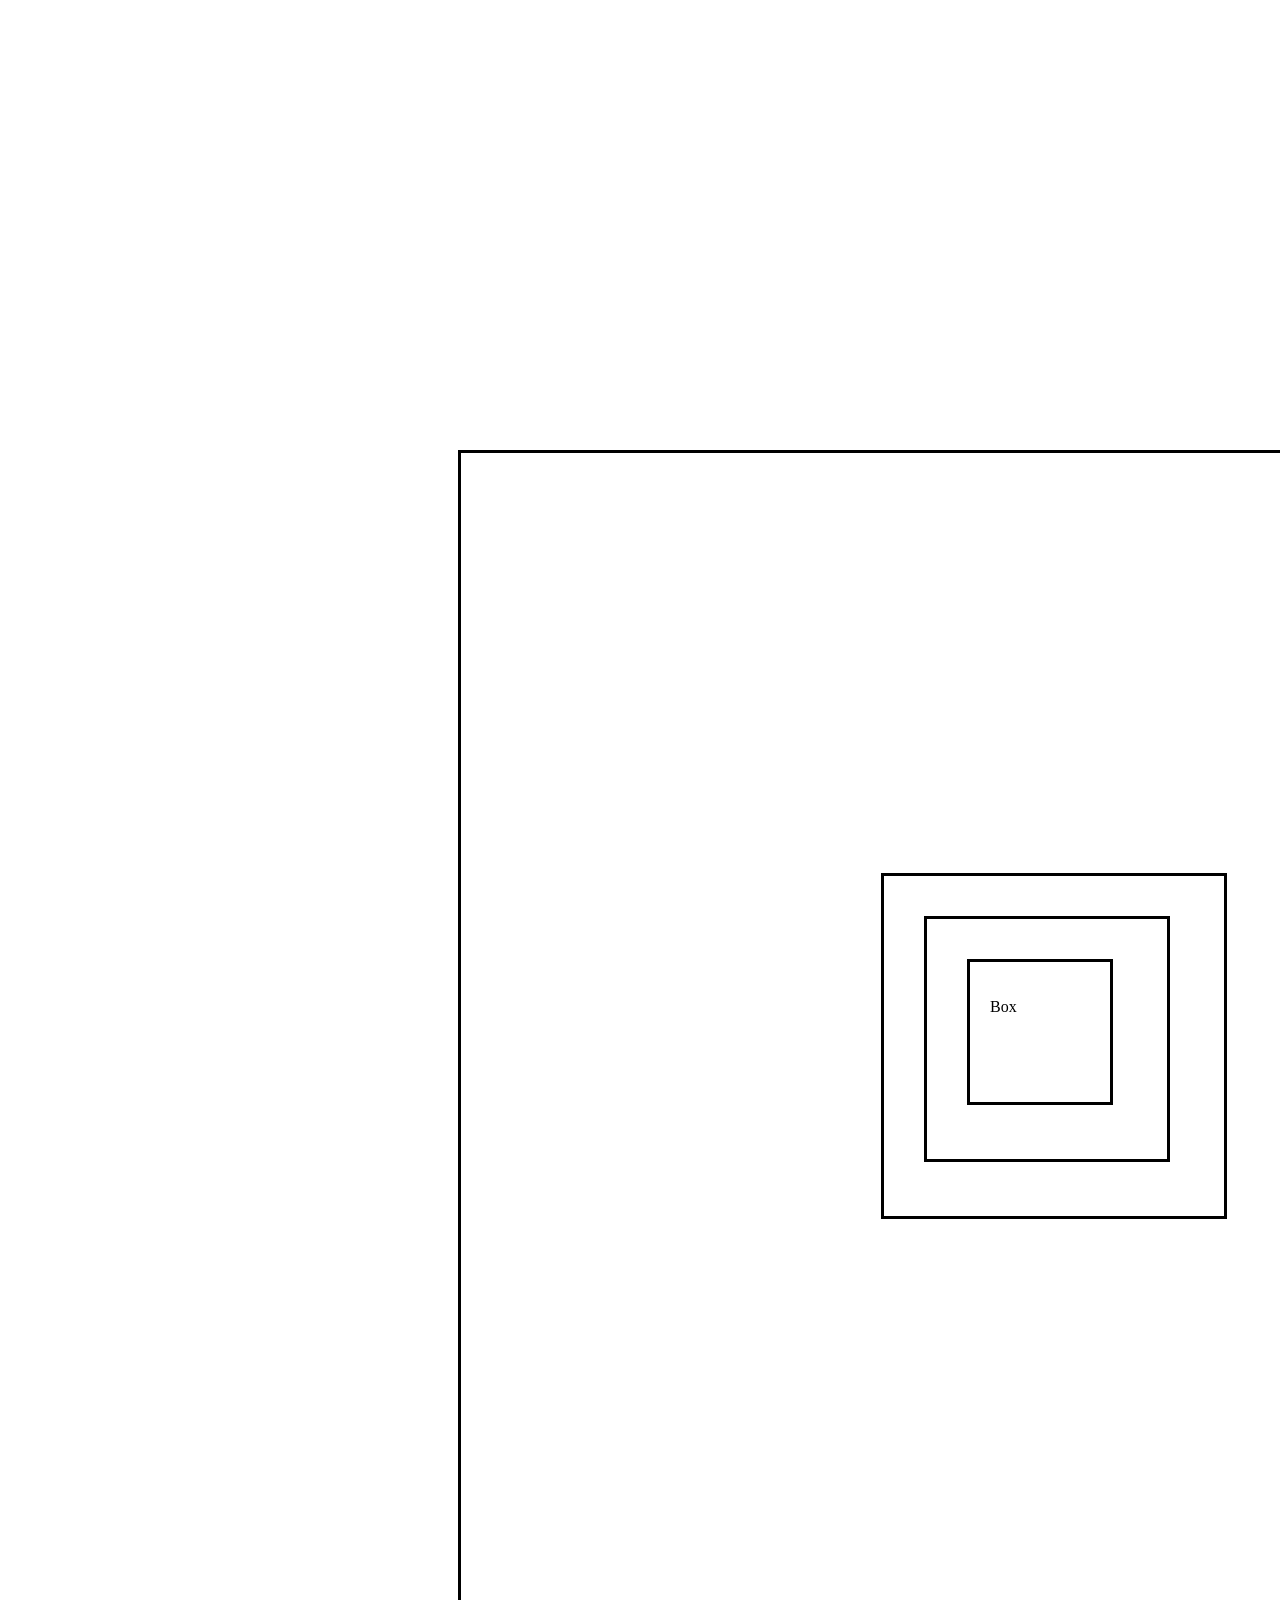
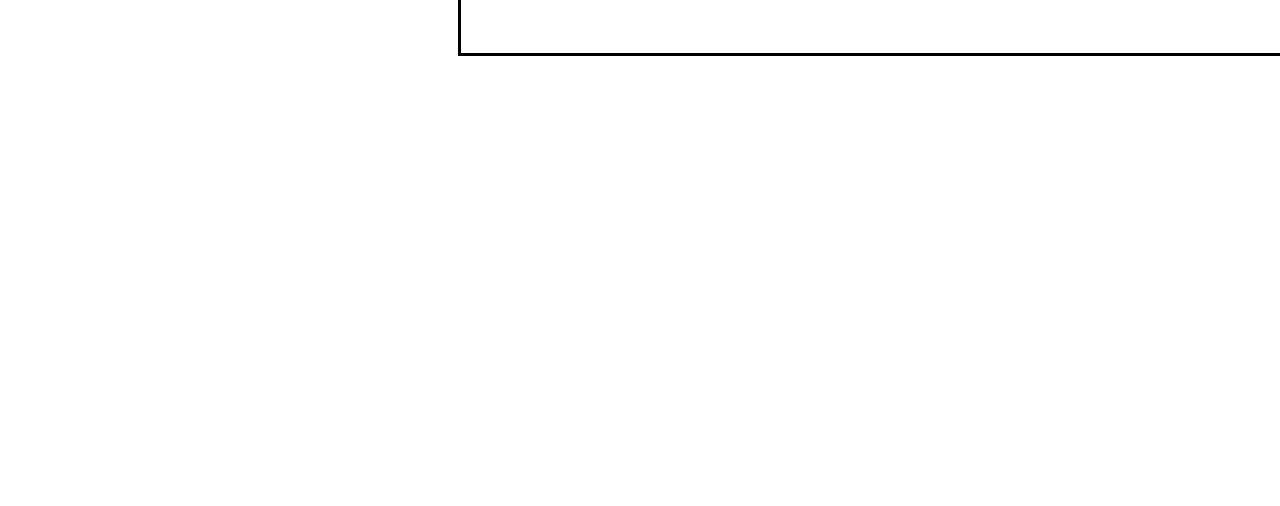
<file: box.html>
<!DOCTYPE html>
<html lang="en">
<head>
    <meta charset="UTF-8">
    <meta name="viewport" content="width=device-width, initial-scale=1.0">
    <title>Document</title>
    <style>
        #margin{
            margin: 450px;
            padding: 400px;
            width: 400px;
            height: 400px;
        }
        #padding{
            margin: 20px;
            padding: 20px;
            width: 300px;
            height: 300px;
        }
        #border{
            margin: 20px;
            padding: 20px;
            width: 200px;
            height: 200px;
        }
        #content{
            margin: 20px;
            padding: 20px;
            width: 100px;
            height: 100px;
        }
        div{
            border:solid;
        }
    </style>
</head>
<body>
    <div id="margin">
        <div id="padding">
            <div id="border">
                <div id="content">
                    <p>Box</p>
                </div>
            </div>
        </div>
    </div>
</body>
</html>
</file>
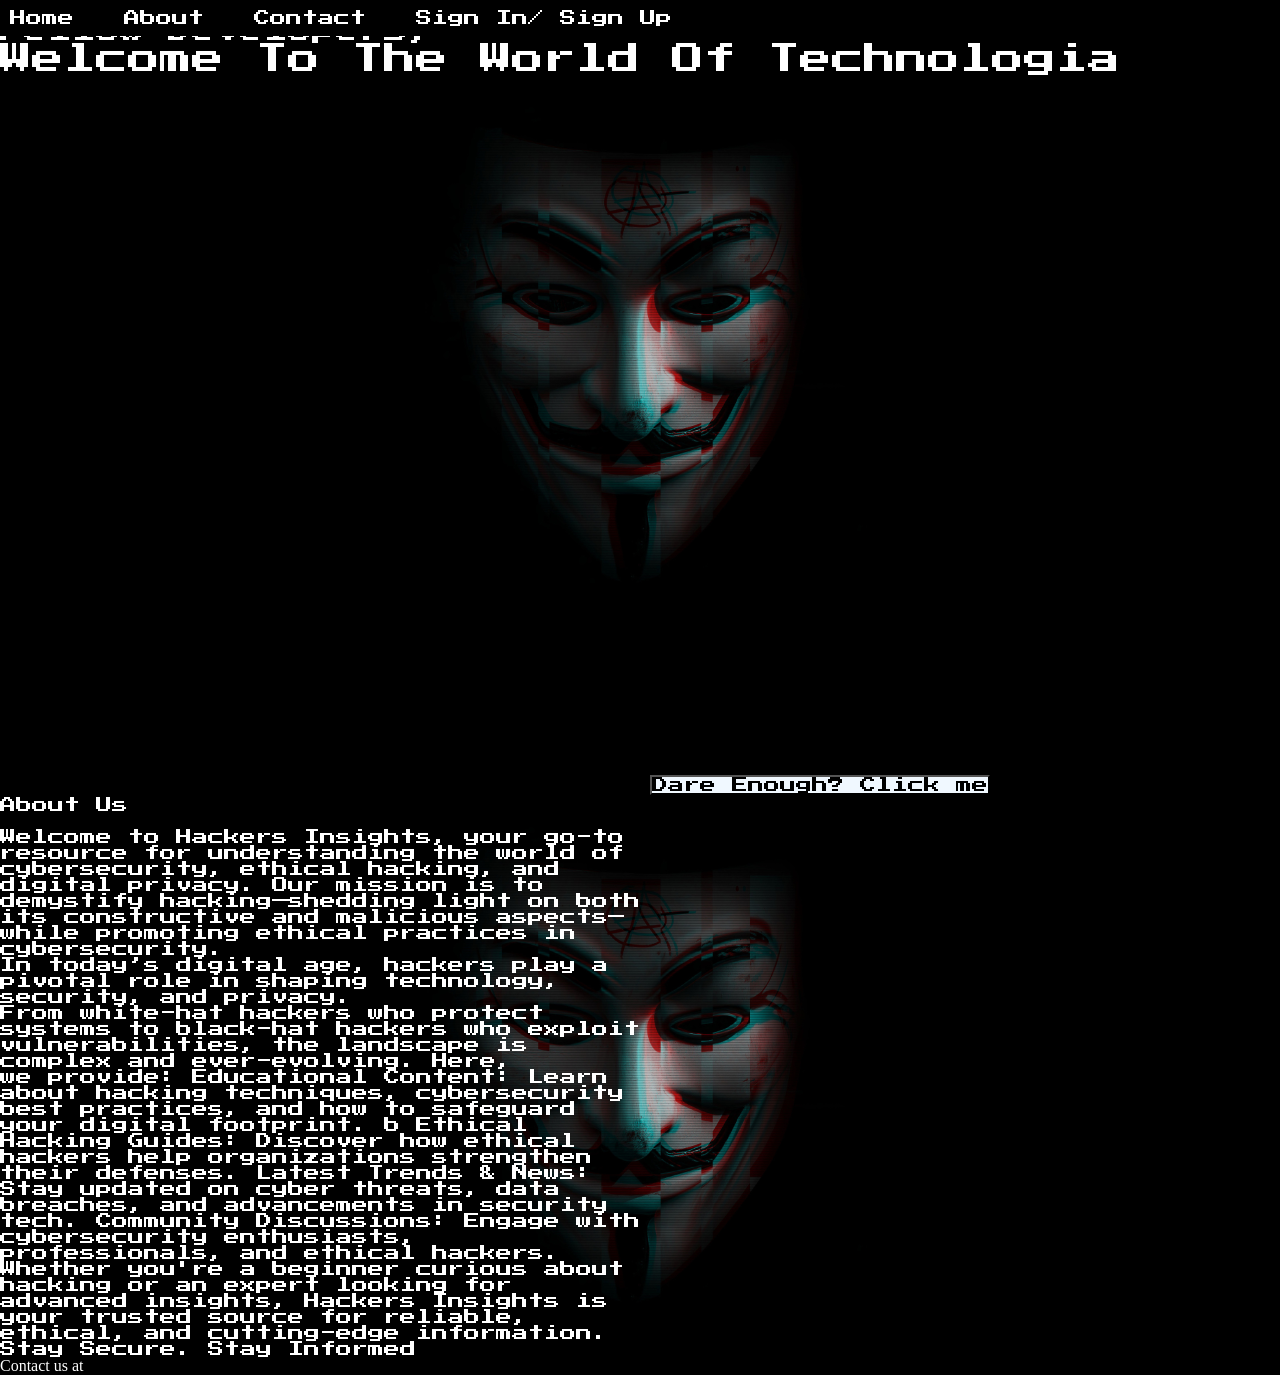
<file: index3.html>
<!DOCTYPE html>
<html lang="en">
<head>
    <meta charset="UTF-8">
    <meta name="viewport" content="width=device-width, initial-scale=1.0">
    <title>Document</title>

    <link rel="icon" href="icon.ico" type="img/ico">
    <link rel="preconnect" href="https://fonts.googleapis.com">
    <link rel="preconnect" href="https://fonts.gstatic.com" crossorigin>
    <link href="https://fonts.googleapis.com/css2?family=Poppins:ital,wght@0,100;0,200;0,300;0,400;0,500;0,600;0,700;0,800;0,900;1,100;1,200;1,300;1,400;1,500;1,600;1,700;1,800;1,900&family=Press+Start+2P&display=swap" rel="stylesheet">
    <link rel="stylesheet" href="style.css">
    <link rel="stylesheet" href="https://cdnjs.cloudflare.com/ajax/libs/font-awesome/6.4.2/css/all.min.css"
          integrity="sha512-z3gLpd7yknf1YoNbCzqRKc4qyor8gaKU1qmn+CShxbuBusANI9QpRohGBreCFkKxLhei6S9CQXFEbbKuqLg0DA=="
          crossorigin="anonymous" referrerpolicy="no-referrer"/>
</head>
<body>
   
    <nav class="navbar">
            <a href="#home"><i class="fa-solid fa-face-angry-horns" style="color: #ffffff;"></i>Home</a>
            <a href="#about"><i class="fa-solid fa-eye-evil" style="color: #f0f0f0;"></i>About</a>
            <a href="#contact">Contact</a>
            <a href="#sign">Sign In/ Sign Up</a>
    </nav>

    <div id="homeDisplay">
        <h3 class="bc">Hi,</h3>
        <h2 class="bc">Fellow Developers,</h2>
        <h1 class="bc">Welcome To The World Of Technologia</h1>
    </div>
    
    <button>Dare Enough?
        Click me 
    </button>
    <div id="about">
        <p>About Us</p>
        <br>
        <div id="insideAbout"><p>  Welcome to Hackers Insights, your go-to resource for understanding the world of cybersecurity, ethical hacking, and digital privacy. 
            
            Our mission is to demystify hacking—shedding light on both its constructive and malicious aspects—while promoting ethical practices in cybersecurity.
            
            <br>In today’s digital age, hackers play a pivotal role in shaping technology, security, and privacy. <br> From white-hat hackers who protect systems to black-hat hackers who exploit vulnerabilities, the landscape is complex and ever-evolving. Here, 
            <br> we provide:
            
            Educational Content: Learn about hacking techniques, cybersecurity best practices, and how to safeguard your digital footprint.
            
            b Ethical Hacking Guides: Discover how ethical hackers help organizations strengthen their defenses.
            
            Latest Trends & News: Stay updated on cyber threats, data breaches, and advancements in security tech.
            
            Community Discussions: Engage with cybersecurity enthusiasts, professionals, and ethical hackers.
            
            Whether you're a beginner curious about hacking or an expert looking for advanced insights, Hackers Insights is your trusted source for reliable, ethical, and cutting-edge information.
            
            Stay Secure. Stay Informed</p></div>
    </div>
    <div id="contact">
        <p style="color: white;">Contact us at</p>
    </div>


</body>
</html>
</file>
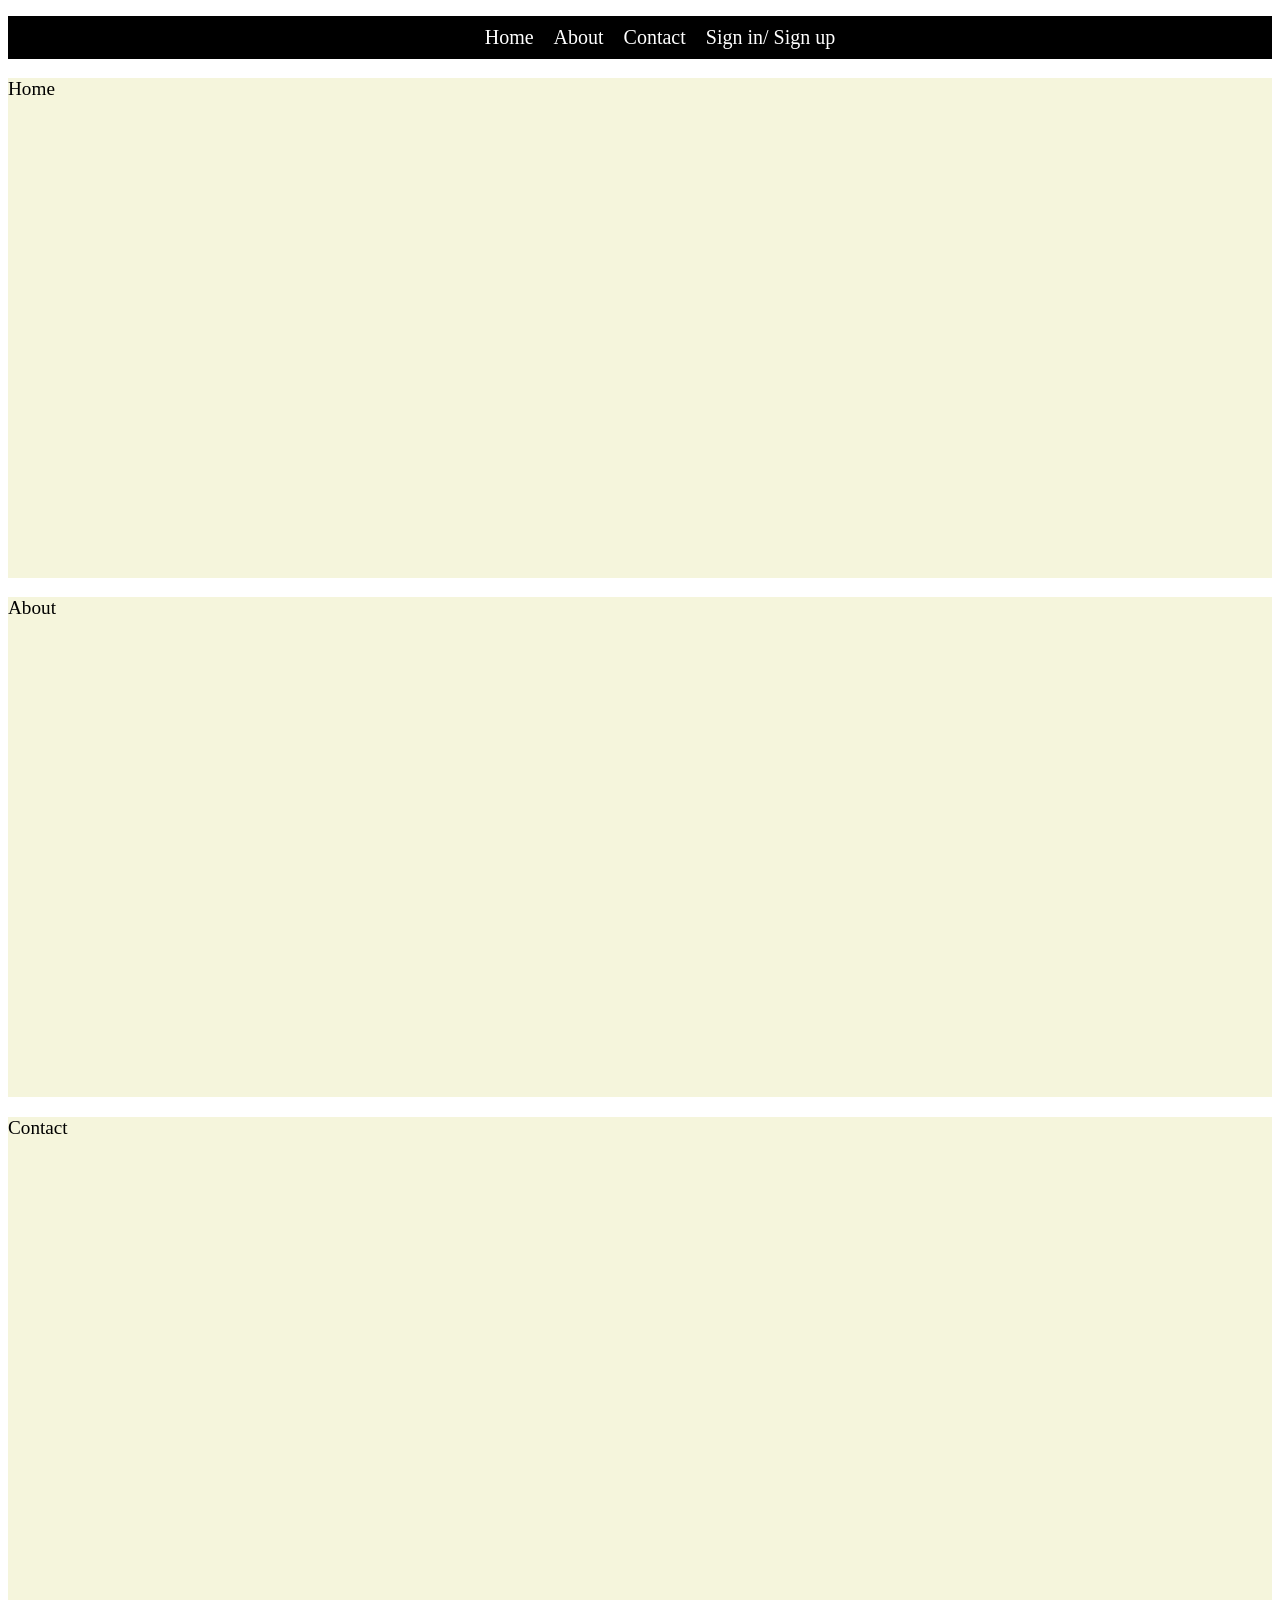
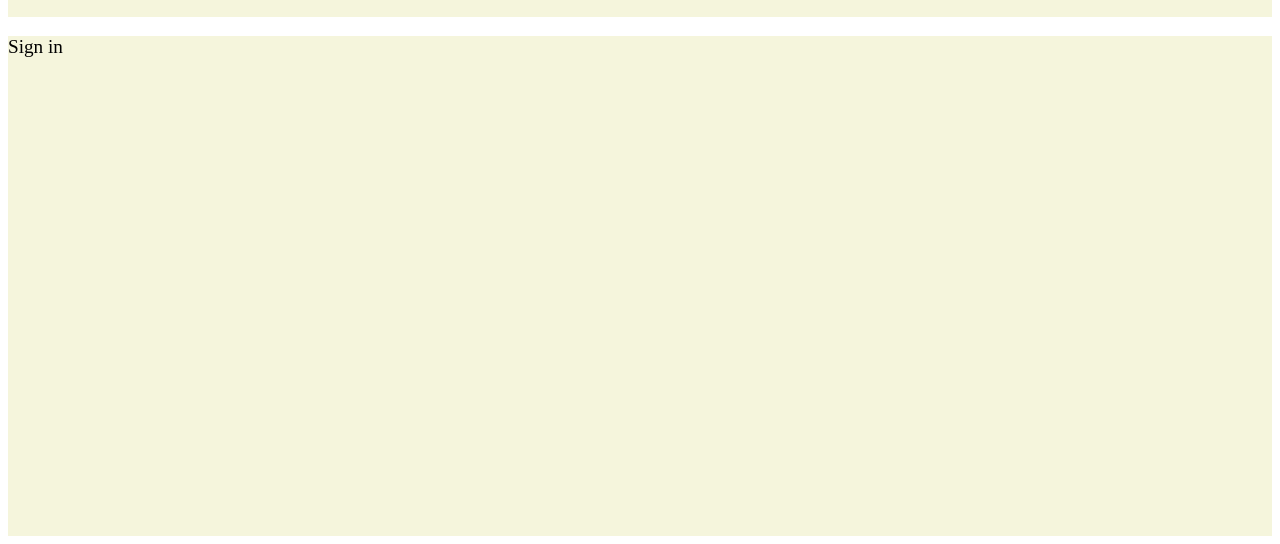
<file: task.html>
<!DOCTYPE html>
<html lang="en">
<head>
    <meta charset="UTF-8">
    <meta name="viewport" content="width=device-width, initial-scale=1.0">
    <title>Document</title>
    <style>
        *{
            background-color: white;
            scroll-behavior: smooth;
        }

        nav{
            background-color: black;
        }

        nav ul{
            justify-content: center;
            background-color: black;
            display: flex;
            flex-wrap: nowrap;
        }

        nav ul li{
            background-color: black;
            display: flex;
            padding: 10px;
        }

        nav ul li a{
            text-decoration: none;
            background-color: black;
            color: white;
            font-size: 20px;
            transition: color, font-size, 0.5s ease;
        }

        nav ul li a:hover{
            color: red;
            font-size: 23px;
        }

        div{
            height: 500px;
            width: 100%;
            background-color: beige;
        }

        p{
            background-color: beige;
            font-size: larger;
        }

        


    </style>
</head>
<body>
    <nav>
        <ul>
            <li><a href="#">Home</a></li>
            <li><a href="#about">About</a></li>
            <li><a href="#contact">Contact</a></li>
            <li><a href="#signin">Sign in/ Sign up</a></li>
        </ul>
    </nav>
    <section>
        <div id="home">
            <p>Home</p>
        </div>
        <div id="about">
            <p>About</p>
        </div>
        <div id="contact">
            <p>Contact</p>
        </div>
        <div id="signin">
            <p>Sign in</p>
        </div>
    </section>

</body>
</html>
</file>
<file: style.css>
.ab{
    border: 1px;
    border-color: brown;
    color: black;
    background-color: aquamarine;
}


.bc {
    font-family: "Press Start 2P", system-ui;
    font-weight: 400;
    font-style: normal;
    color: white;
    
}


body{
    background-color: grey;
    background-image: url("hacker.jpg");
    background-size: contain;
}


*{
    margin: 0;
    padding: 0;
}


button{
    color: #000;
    font-family: "Press Start 2P", system-ui;
    font-weight: 400;
    font-style: normal;
    background-color: aliceblue;
    margin-top: 700px;
    margin-left: 650px;
    font-size: medium;
}


button:hover{
    color: white;
    font-family: "Press Start 2P", system-ui;
    font-weight: 400;
    font-style: normal;
    background-color: red;
    font-size: larger;
}


.navbar{
    display: flex;
    font-family: "Press Start 2P", system-ui;
    font-weight: 400;
    font-style: normal;
    text-decoration: none;
    position: fixed;
    margin: 0;
    padding: 10px;
    background-color:black;
    
}

.navbar a{
    text-decoration: none;
    color: white;
    margin-right: 50px;
    padding: 0;
}

nav a:hover{
    text-decoration: none;
    color: red;           
} 


#about{
    font-family: "Press Start 2P", system-ui;
    font-weight: 400;
    color: white;

}


#insideAbout{
    margin-right: 50%;
    display: flex;
    font-weight: 400;
    color: white;
}
</file>
